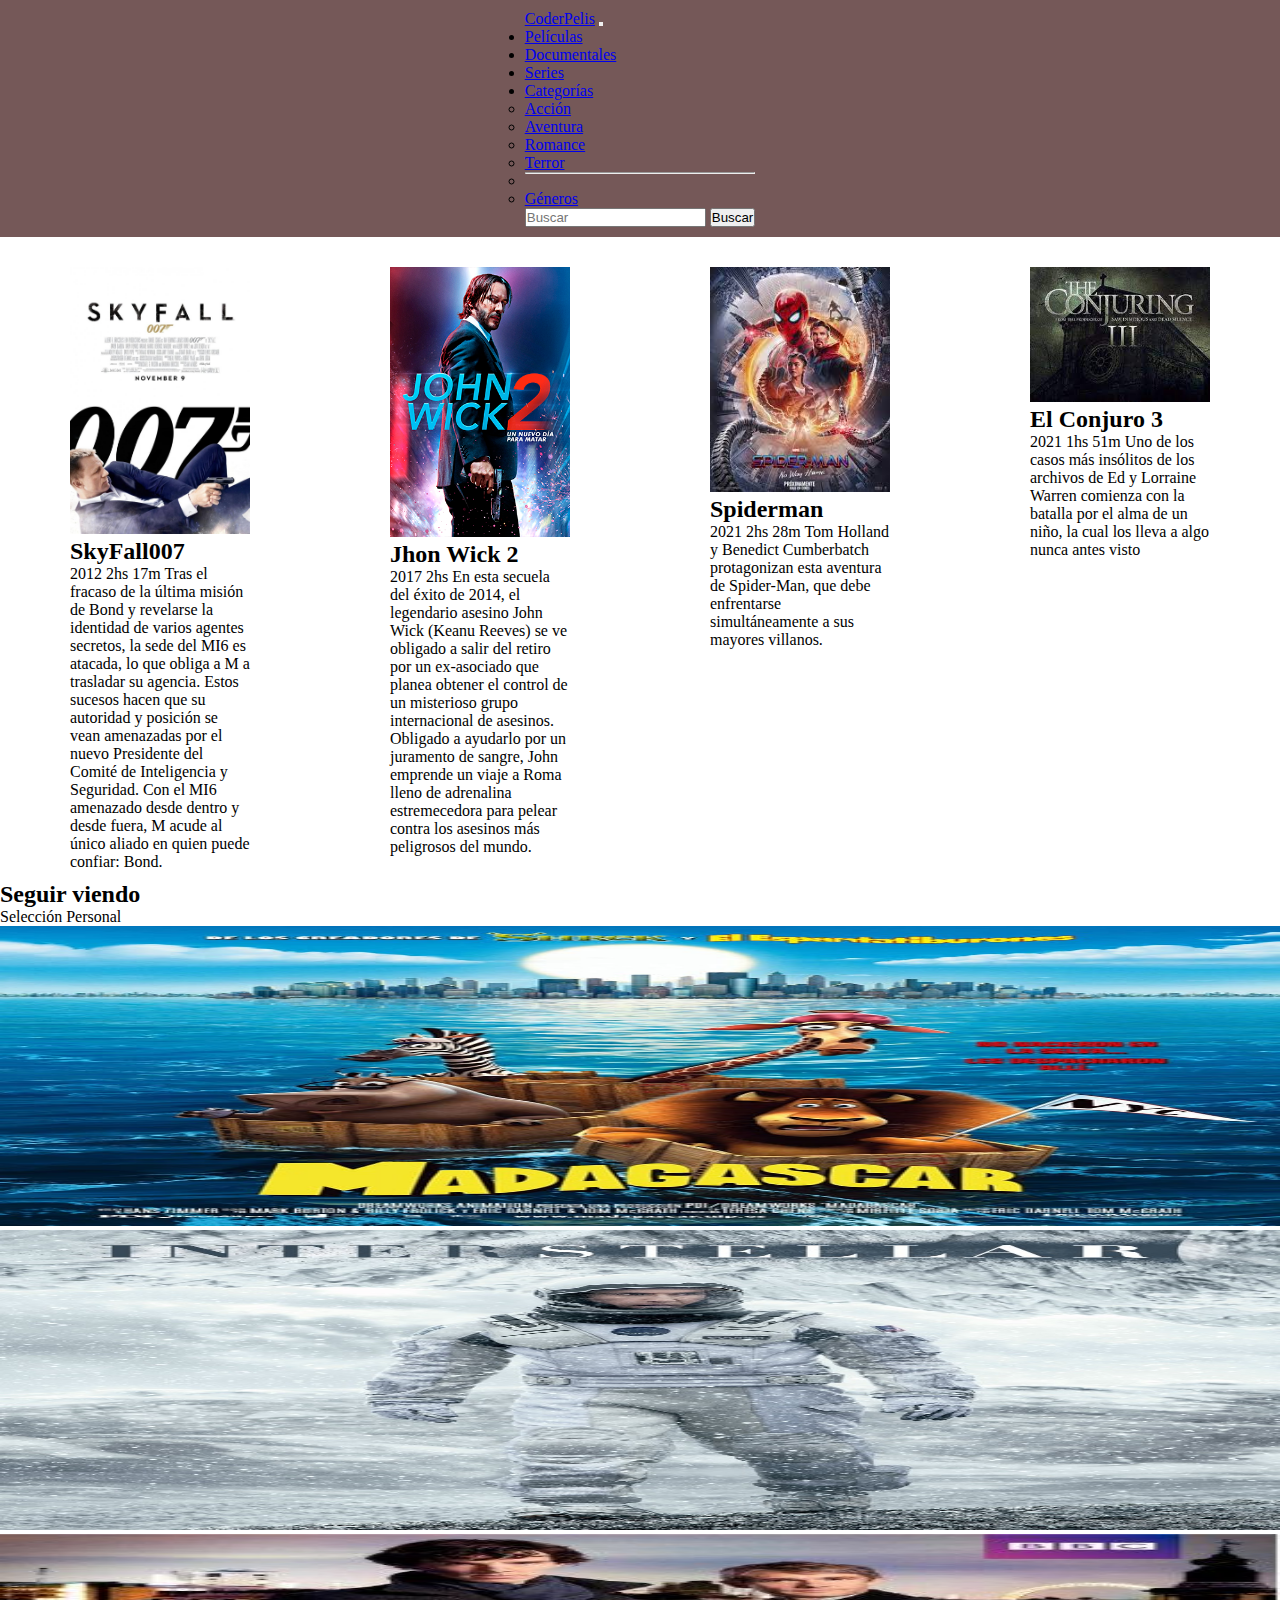
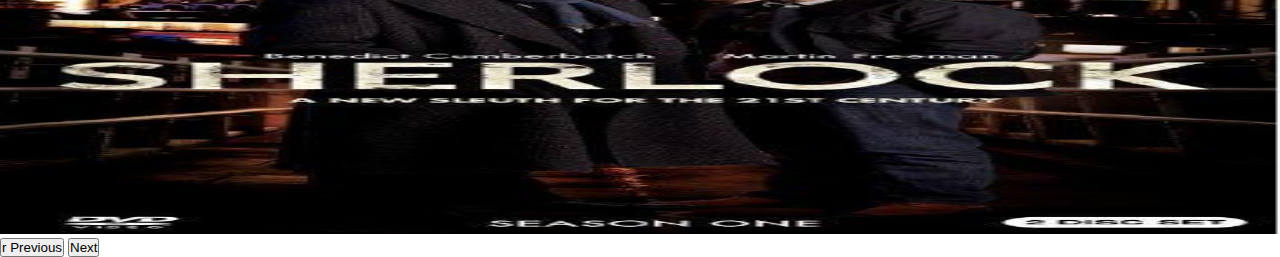
<file: index.html>
<!DOCTYPE html>
<html lang="es">

<head>
    <meta charset="UTF-8">
    <meta name="viewport" content="width=device-width, initial-scale=1.0">
    <title>PseudoCkases y Bootstrap</title>
    <link rel="stylesheet" href="./css/style.css">
    <link rel="preconnect" href="https://fonts.googleapis.com">
    <link rel="preconnect" href="https://fonts.gstatic.com" crossorigin>
    <link
        href="https://fonts.googleapis.com/css2?family=Allura&family=Montserrat+Alternates:ital@1&family=Vina+Sans&display=swap"
        rel="stylesheet">
    <link href="https://cdn.jsdelivr.net/npm/bootstrap@5.3.2/dist/css/bootstrap.min.css" rel="stylesheet"
        integrity="sha384-T3c6CoIi6uLrA9TneNEoa7RxnatzjcDSCmG1MXxSR1GAsXEV/Dwwykc2MPK8M2HN" crossorigin="anonymous">

</head>

<body>

    <!-- <header>
        <nav>
            <a href="#">Peliculas</a>
            <a href="#">Series</a>
            <a href="#">Documentales</a>


        </nav>
    </header> -->
    <header>
       
       
        <nav class="navbar navbar-expand-lg bg-body-tertiary">
            <div class="container-fluid">
                <a class="navbar-brand" href="#">CoderPelis</a>
                <button class="navbar-toggler" type="button" data-bs-toggle="collapse"
                    data-bs-target="#navbarSupportedContent" aria-controls="navbarSupportedContent"
                    aria-expanded="false" aria-label="Toggle navigation">
                    <span class="navbar-toggler-icon"></span>
                </button>
                <div class="collapse navbar-collapse" id="navbarSupportedContent">
                    <ul class="navbar-nav me-auto mb-2 mb-lg-0">
                        <li class="nav-item">
                            <a class="nav-link active" aria-current="page" href="./index.html">Películas</a>
                        </li>
                        <li class="nav-item">
                            <a class="nav-link active" aria-current="page" href="#">Documentales</a>
                        </li>
                        <li class="nav-item">
                            <a class="nav-link" href="./pagina2.html">Series</a>
                        </li>
                        <li class="nav-item dropdown">
                            <a class="nav-link dropdown-toggle" href="#" role="button" data-bs-toggle="dropdown"
                                aria-expanded="false">
                                Categorías
                            </a>
                            <ul class="dropdown-menu">
                                <li><a class="dropdown-item" href="#">Acción</a></li>
                                <li><a class="dropdown-item" href="#">Aventura</a></li>
                                <li><a class="dropdown-item" href="#">Romance</a></li>
                                <li><a class="dropdown-item" href="#">Terror</a></li>
                                <li>
                                    <hr class="dropdown-divider">
                                </li>
                                <li><a class="dropdown-item" href="#">Géneros</a></li>
                            </ul>
                        </li>

                    </ul>
                    <form class="d-flex" role="search">
                        <input class="form-control me-2" type="search" placeholder="Buscar" aria-label="Search">
                        <button class="btn btn-outline-success" type="submit">Buscar</button>
                    </form>
                </div>
            </div>
        </nav>
    </header>

    <main>

        <div class="tarjetas">
            <img src="./media/007.jpg" alt="skyfallcerocerosiete">
            <h2>SkyFall007</h2>
            <p>
                2012 2hs 17m
                Tras el fracaso de la última misión de Bond y revelarse la identidad de varios agentes secretos, la sede
                del
                MI6 es atacada, lo que obliga a M a trasladar su agencia. Estos sucesos hacen que su autoridad y
                posición se
                vean amenazadas por el nuevo Presidente del Comité de Inteligencia y Seguridad. Con el MI6 amenazado
                desde
                dentro y desde fuera, M acude al único aliado en quien puede confiar: Bond.
            </p>
        </div>
        <div class="tarjetas">
            <img src="./media/jhon wick.png" alt="jhon-wick-dos">
            <h2>Jhon Wick 2</h2>
            <p>
                2017 2hs
                En esta secuela del éxito de 2014, el legendario asesino John Wick (Keanu Reeves) se ve obligado a
                salir del retiro por un ex-asociado que planea obtener el control de un misterioso grupo
                internacional de asesinos. Obligado a ayudarlo por un juramento de sangre, John emprende un viaje a
                Roma lleno de adrenalina estremecedora para pelear contra los asesinos más peligrosos del mundo.
            </p>
        </div>

        <div class="tarjetas">
            <img src="./media/spiderman.jpeg" alt="spiderman-no-way-home">
            <h2>Spiderman</h2>
            <p>
                2021 2hs 28m
                Tom Holland y Benedict Cumberbatch protagonizan esta aventura de Spider-Man, que debe
                enfrentarse simultáneamente a sus mayores villanos.
            </p>

        </div>

        <div class="tarjetas">
            <img src="./media/el conjuro.jpeg" alt="el-conjuro">
            <h2>El Conjuro 3</h2>
            <p>
                2021 1hs 51m
                Uno de los casos más insólitos de los archivos de Ed y Lorraine Warren comienza con la batalla por
                el alma de un niño, la cual los lleva a algo nunca antes visto
            </p>
        </div>



    </main>
    <section class="container">
        <h2>Seguir viendo</h2>
        <div class="row">
            <div>
                <p>
                    Selección Personal
                </p>
            </div>
            <div>
                <div id="carouselExample" class="carousel slide">
                    <div class="carousel-inner">
                      <div class="carousel-item active">
                        <img src="./media/madagascar.jpg" class="img-propia d-block w-100" alt="madagascar">
                      </div>
                      <div class="carousel-item">
                        <img src="./media/interstellar2.jpg" class="img-propia d-block w-100" alt="interstellar">
                      </div>
                      <div class="carousel-item">
                        <img src="./media/serie sherlock.jpg" class="img-propia d-block w-100" alt="serie-sherlock">
                      </div>
                    </div>
                    <button class="carousel-control-prev" type="button" data-bs-target="#carouselExample" data-bs-slide="prev">
                      <span class="carousel-control-prev-icon" aria-hidden="true"></span>r
                      <span class="visually-hidden">Previous</span>
                    </button>
                    <button class="carousel-control-next" type="button" data-bs-target="#carouselExample" data-bs-slide="next">
                      <span class="carousel-control-next-icon" aria-hidden="true"></span>
                      <span class="visually-hidden">Next</span>
                    </button>
                  </div>
                 
            </div>
        </div>


    </section>



    <script src="https://cdn.jsdelivr.net/npm/@popperjs/core@2.11.8/dist/umd/popper.min.js"
        integrity="sha384-I7E8VVD/ismYTF4hNIPjVp/Zjvgyol6VFvRkX/vR+Vc4jQkC+hVqc2pM8ODewa9r"
        crossorigin="anonymous"></script>
    <script src="https://cdn.jsdelivr.net/npm/bootstrap@5.3.2/dist/js/bootstrap.min.js"
        integrity="sha384-BBtl+eGJRgqQAUMxJ7pMwbEyER4l1g+O15P+16Ep7Q9Q+zqX6gSbd85u4mG4QzX+"
        crossorigin="anonymous"></script>

</body>

</html>
</file>
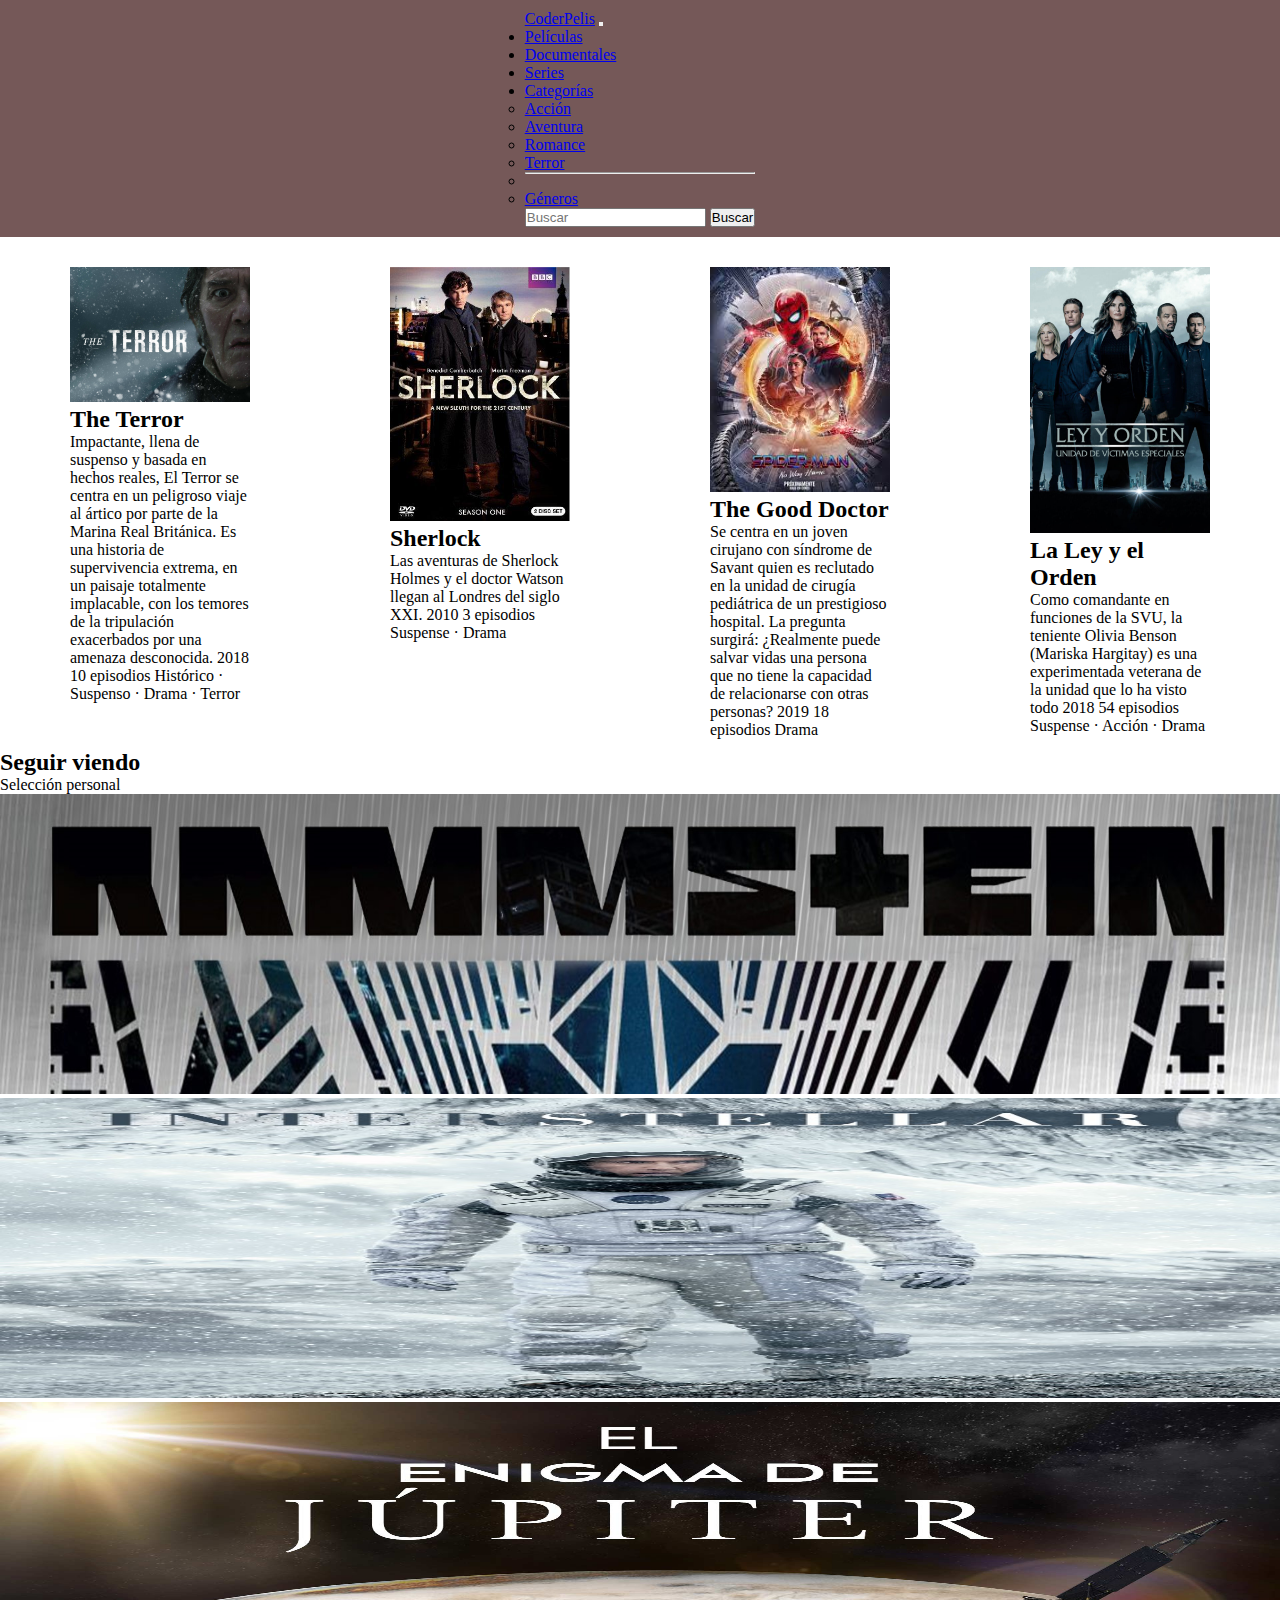
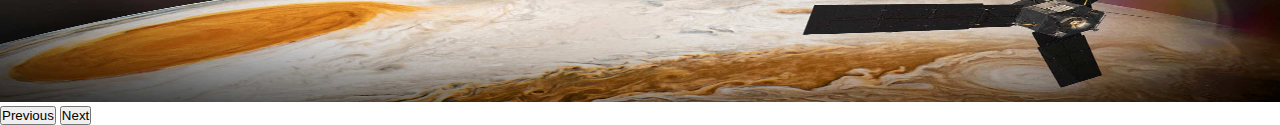
<file: pagina2.html>
<!DOCTYPE html>
<html lang="es">

<head>
    <meta charset="UTF-8">
    <meta name="viewport" content="width=device-width, initial-scale=1.0">
    <title>PseudoCkases y Bootstrap</title>
    <link rel="stylesheet" href="./css/style.css">
    <link rel="preconnect" href="https://fonts.googleapis.com">
    <link rel="preconnect" href="https://fonts.gstatic.com" crossorigin>
    <link
        href="https://fonts.googleapis.com/css2?family=Allura&family=Montserrat+Alternates:ital@1&family=Vina+Sans&display=swap"
        rel="stylesheet">
    <link href="https://cdn.jsdelivr.net/npm/bootstrap@5.3.2/dist/css/bootstrap.min.css" rel="stylesheet"
        integrity="sha384-T3c6CoIi6uLrA9TneNEoa7RxnatzjcDSCmG1MXxSR1GAsXEV/Dwwykc2MPK8M2HN" crossorigin="anonymous">

</head>

<body>

    <!-- <header>
        <nav>
            <a href="#">Peliculas</a>
            <a href="#">Series</a>
            <a href="#">Documentales</a>


        </nav>
    </header> -->
    <header>

        <nav class="navbar navbar-expand-lg bg-body-tertiary">
            <div class="container-fluid">
                <a class="navbar-brand" href="#">CoderPelis</a>
                <button class="navbar-toggler" type="button" data-bs-toggle="collapse"
                    data-bs-target="#navbarSupportedContent" aria-controls="navbarSupportedContent"
                    aria-expanded="false" aria-label="Toggle navigation">
                    <span class="navbar-toggler-icon"></span>
                </button>
                <div class="collapse navbar-collapse" id="navbarSupportedContent">
                    <ul class="navbar-nav me-auto mb-2 mb-lg-0">
                        <li class="nav-item">
                            <a hreflang="nav-link active" aria-current="page" href="./index.html">Películas</a>
                        </li>
                        <li class="nav-item">
                            <a class="nav-link active" aria-current="page" href="#">Documentales</a>
                        </li>
                        <li class="nav-item">
                            <a class="nav-link" href="./pagina2.html">Series</a>
                        </li>
                        <li class="nav-item dropdown">
                            <a class="nav-link dropdown-toggle" href="#" role="button" data-bs-toggle="dropdown"
                                aria-expanded="false">
                                Categorías
                            </a>
                            <ul class="dropdown-menu">
                                <li><a class="dropdown-item" href="#">Acción</a></li>
                                <li><a class="dropdown-item" href="#">Aventura</a></li>
                                <li><a class="dropdown-item" href="#">Romance</a></li>
                                <li><a class="dropdown-item" href="#">Terror</a></li>
                                <li>
                                    <hr class="dropdown-divider">
                                </li>
                                <li><a class="dropdown-item" href="#">Géneros</a></li>
                            </ul>
                        </li>

                    </ul>
                    <form class="d-flex" role="search">
                        <input class="form-control me-2" type="search" placeholder="Buscar" aria-label="Search">
                        <button class="btn btn-outline-success" type="submit">Buscar</button>
                    </form>
                </div>
            </div>
        </nav>
    </header>

    <main>

        <div class="tarjetas">
            <img src="./media/serie the terror.jpg" alt="serie-the-terror">
            <h2>The Terror</h2>
            <p>
                Impactante, llena de suspenso y basada en hechos reales, El Terror se centra en un peligroso viaje
                    al ártico por parte de la Marina Real Británica. Es una historia de supervivencia extrema, en un
                    paisaje totalmente implacable, con los temores de la tripulación exacerbados por una amenaza
                    desconocida.

                    2018
                    10 episodios

                    Histórico
                    ·
                    Suspenso
                    ·
                    Drama
                    ·
                    Terror

            </p>
        </div>
        <div class="tarjetas">
            <img src="./media/serie sherlock.jpg" alt="serie-sherlock">
            <h2>Sherlock</h2>
            <p>
                Las aventuras de Sherlock Holmes y el doctor Watson llegan al Londres del siglo XXI.

                2010
                3 episodios

                Suspense
                ·
                Drama
            </p>
        </div>

        <div class="tarjetas">
            <img src="./media/spiderman.jpeg" alt="Serie-the-good-doctor">
            <h2>The Good Doctor</h2>
            <p>
                Se centra en un joven cirujano con síndrome de Savant quien es reclutado en la unidad de cirugía
                    pediátrica de un prestigioso hospital. La pregunta surgirá: ¿Realmente puede salvar vidas una
                    persona que no tiene la capacidad de relacionarse con otras personas?

                    2019
                    18 episodios



                    Drama
            </p>

        </div>

        <div class="tarjetas">
            <img src="./media/serie la ley y el orden.jpeg" alt="serie-la-ley-y-el-orden">
            <h2>La Ley y el Orden</h2>
            <p>
                Como comandante en funciones de la SVU, la teniente Olivia Benson (Mariska Hargitay) es una
                    experimentada veterana de la unidad que lo ha visto todo

                    2018
                    54 episodios


                    Suspense
                    ·
                    Acción
                    ·
                    Drama
            </p>
        </div>



    </main>
    <section class="container">
        <h2>Seguir viendo</h2>
        <div class="row">
            <div>
                <p>
                    Selección personal
                </p>
            </div>
            <div>
                <div id="carouselExample" class="carousel slide">
                    <div class="carousel-inner">
                      <div class="carousel-item active">
                        <img src="./media/rammstein.jpg" class="img-propia d-block w-100" alt="documental-ramstein.">
                      </div>
                      <div class="carousel-item">
                        <img src="./media/interstellar2.jpg" class="img-propia d-block w-100" alt="pelicula-interstellar">
                      </div>
                      <div class="carousel-item">
                        <img src="./media/docu jupiter.jpg" class="img-propia d-block w-100" alt="documental-jupiter">
                      </div>
                    </div>
                    <button class="carousel-control-prev" type="button" data-bs-target="#carouselExample" data-bs-slide="prev">
                      <span class="carousel-control-prev-icon" aria-hidden="true"></span>
                      <span class="visually-hidden">Previous</span>
                    </button>
                    <button class="carousel-control-next" type="button" data-bs-target="#carouselExample" data-bs-slide="next">
                      <span class="carousel-control-next-icon" aria-hidden="true"></span>
                      <span class="visually-hidden">Next</span>
                    </button>
                  </div>
                 
            </div>
        </div>


    </section>



    <script src="https://cdn.jsdelivr.net/npm/@popperjs/core@2.11.8/dist/umd/popper.min.js"
        integrity="sha384-I7E8VVD/ismYTF4hNIPjVp/Zjvgyol6VFvRkX/vR+Vc4jQkC+hVqc2pM8ODewa9r"
        crossorigin="anonymous"></script>
    <script src="https://cdn.jsdelivr.net/npm/bootstrap@5.3.2/dist/js/bootstrap.min.js"
        integrity="sha384-BBtl+eGJRgqQAUMxJ7pMwbEyER4l1g+O15P+16Ep7Q9Q+zqX6gSbd85u4mG4QzX+"
        crossorigin="anonymous"></script>

</body>

</html>
</file>
<file: css/style.css>
/* crtl+} es comentario */

* {
    margin: 0;
    padding: 0;
    box-sizing: border-box;
  


}

header {
    background-color: #755858;
}

header>nav {
    padding: 10px;
    display: flex;
    justify-content: space-around;
    flex-wrap: wrap;
}

header>nav>a {
    color: #f7f7c6;
    text-decoration: none;
    font-family: 'Allura', cursive;
    font-family: 'Montserrat Alternates', sans-serif;
    font-family: 'Vina Sans', sans-serif;
    font-size: xx-large;
}

header>nav>a:hover {
    color: #9cad9a;


}

/* aplicando estilo al main */

main {
    display: flex;
    justify-content: space-around;
    flex-wrap: wrap;
}

main>.tarjetas {
    width: 200px;
    padding: 10px;
   
    border-radius: 3px;
    margin-top: 20px;
    transition: box-shadow o.3s ease-in-out;
    height: fit-content;

}

main>.tarjetas:hover {
    box-shadow: 0 8px 16px rgba(0, 0, 0, 0.2);
}

main>.tarjetas>img {
    width: 100%;
    height: fit-content;
}

.img-propia{
    width: 100%;
    height: 300px;
}
</file>
